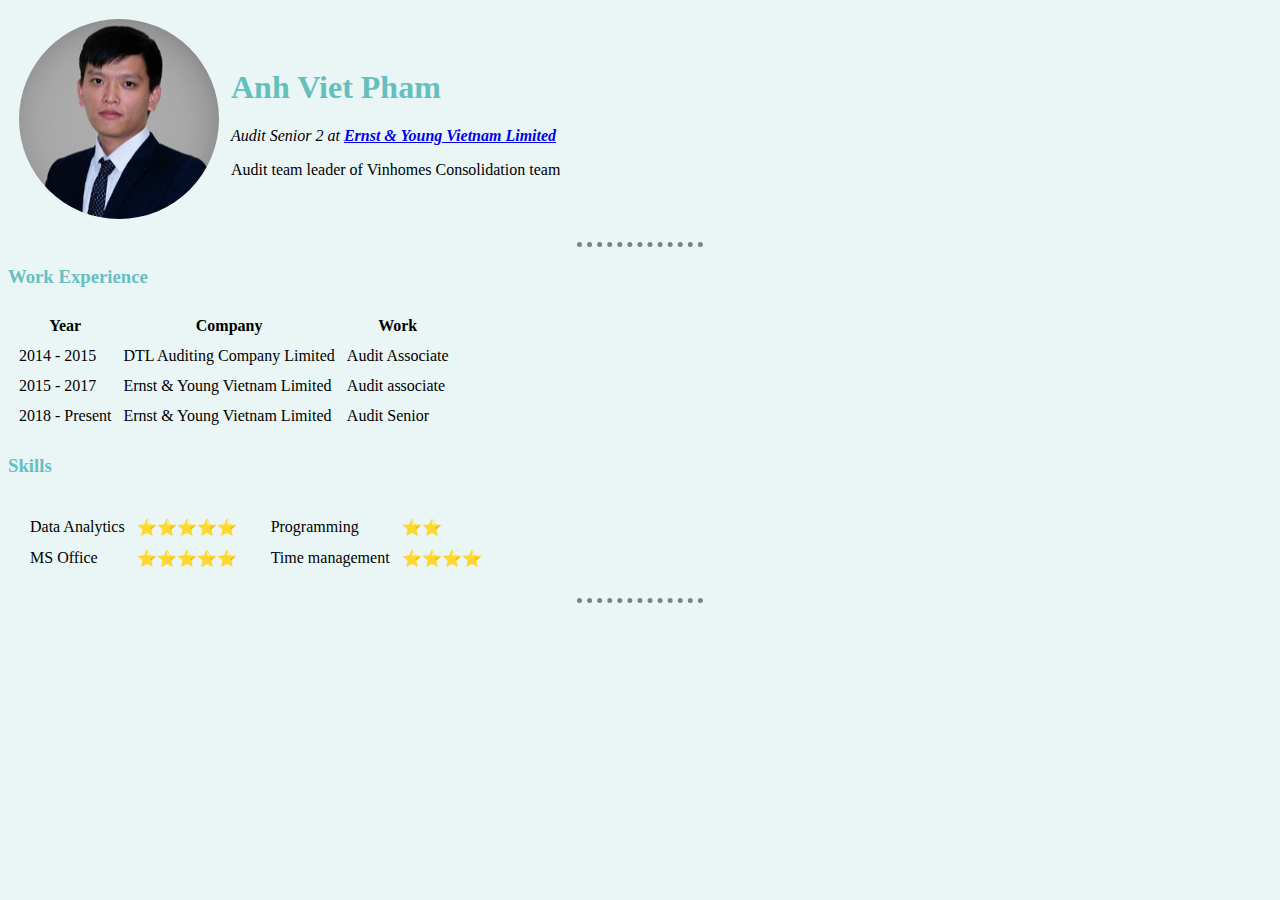
<file: index.html>
<!DOCTYPE html>
<html lang="en" dir="ltr">

<head>
  <meta charset="utf-8">
  <title>💻 Anh Viet Pham - CV</title>
  <link rel="stylesheet" href="css/styles.css">
</head>

<body>
  <table cellspacing="10">
    <tr>
      <td><img src="images\avp.png" alt="Gandalf Profile picture"></td>
      <td>
        <h1>Anh Viet Pham</h1>
        <p><em>Audit Senior 2 at <strong><a href="https://www.ey.com/en_vn/entrepreneur-of-the-year">Ernst & Young Vietnam Limited</a></strong></em></p>
        <p>Audit team leader of Vinhomes Consolidation team</p>
      </td>
    </tr>
  </table>

  <hr>
  <h3>Work Experience</h3>
  <table cellspacing="10">
    <thead>
      <tr>
        <th>Year</th>
        <th>Company</th>
        <th>Work</th>
      </tr>
    </thead>
    <tbody>
      <tr>
        <td>2014 - 2015</td>
        <td>DTL Auditing Company Limited</td>
        <td>Audit Associate</td>
      </tr>
      <tr>
        <td>2015 - 2017</td>
        <td>Ernst & Young Vietnam Limited</td>
        <td>Audit associate</td>
      </tr>
      <tr>
        <td>2018 - Present</td>
        <td>Ernst & Young Vietnam Limited</td>
        <td>Audit Senior</td>
      </tr>
    </tbody>
  </table>
  <h3>Skills</h3>
  <table cellspacing="10">
    <td>
      <table cellspacing="10">
        <tr>
          <td>Data Analytics</td>
          <td>⭐⭐⭐⭐⭐</td>
        </tr>
        <tr>
          <td>MS Office</td>
          <td>⭐⭐⭐⭐⭐</td>
        </tr>
      </table>
    </td>
    <td>
      <table cellspacing="10">

        <tr>
          <td>Programming</td>
          <td>⭐⭐</td>
        </tr>
        <tr>
          <td>Time management</td>
          <td>⭐⭐⭐⭐</td>
        </tr>
      </table>
    </td>
  </table>
  <hr>

</body>

</html>
</file>
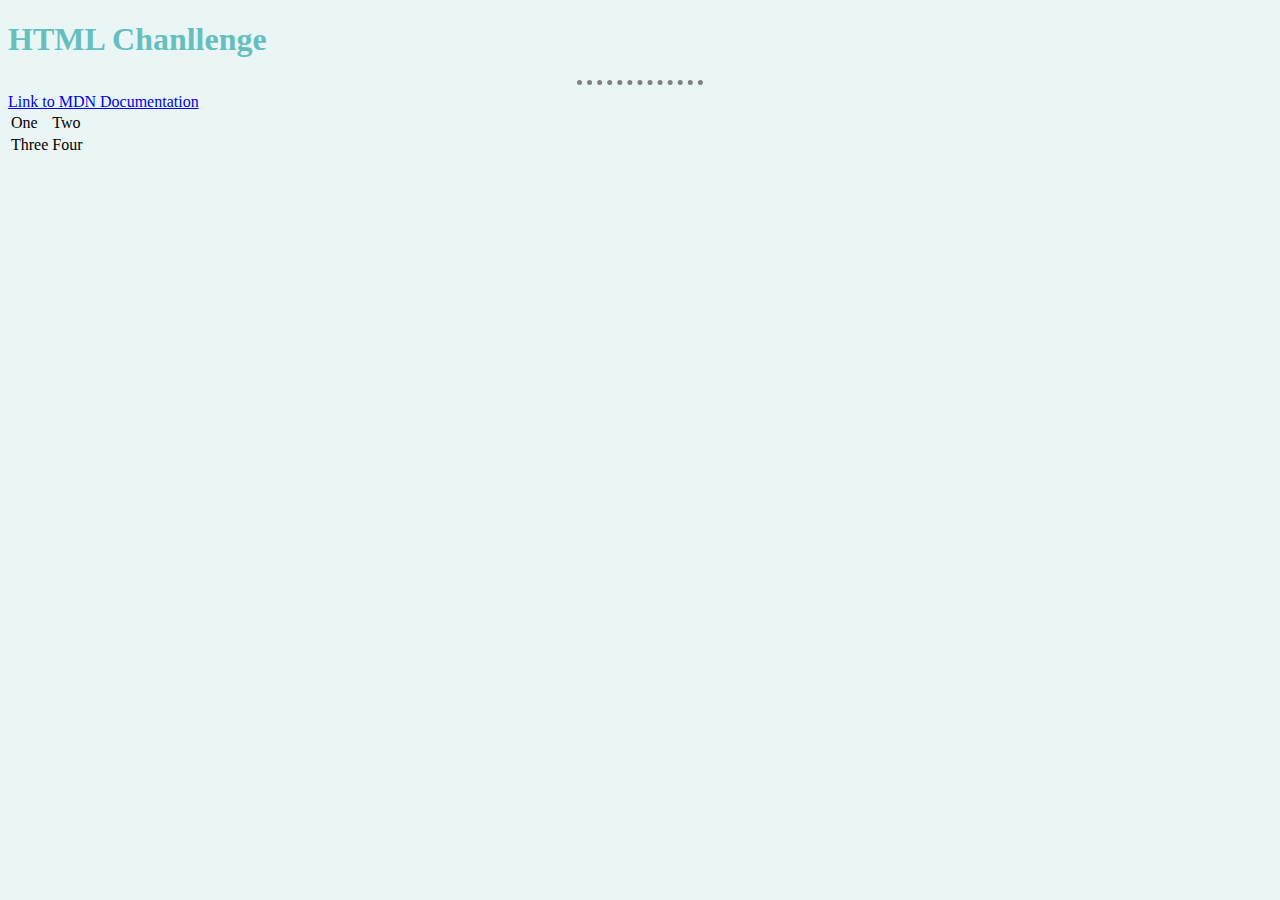
<file: hobby.html>
<!DOCTYPE html>
<html lang="en" dir="ltr">
  <head>
    <meta charset="utf-8">
    <title>HTML Challenge</title>
    <link rel="stylesheet" href="css/styles.css">
  </head>
  <body>
    <h1>HTML Chanllenge</h1>
    <hr>
    <a href="https://developer.mozilla.org/en-US/docs/Web/HTML">Link to MDN Documentation</a><br>
    <table>
      <tr>
        <td>One</td>
        <td>Two</td>
      </tr>
      <tr>
        <td>Three</td>
        <td>Four</td>
      </tr>
    </table>
  </body>
</html>
</file>
<file: css/styles.css>
body {
background-color:#eaf6f6;
}

hr {
  border-style: none;
  border-top-style: dotted;
  border-color: grey;
  border-width: 5px;
  width: 10%;
}

h1, h2, h3 {
  color: #66bfbf;
}
</file>
